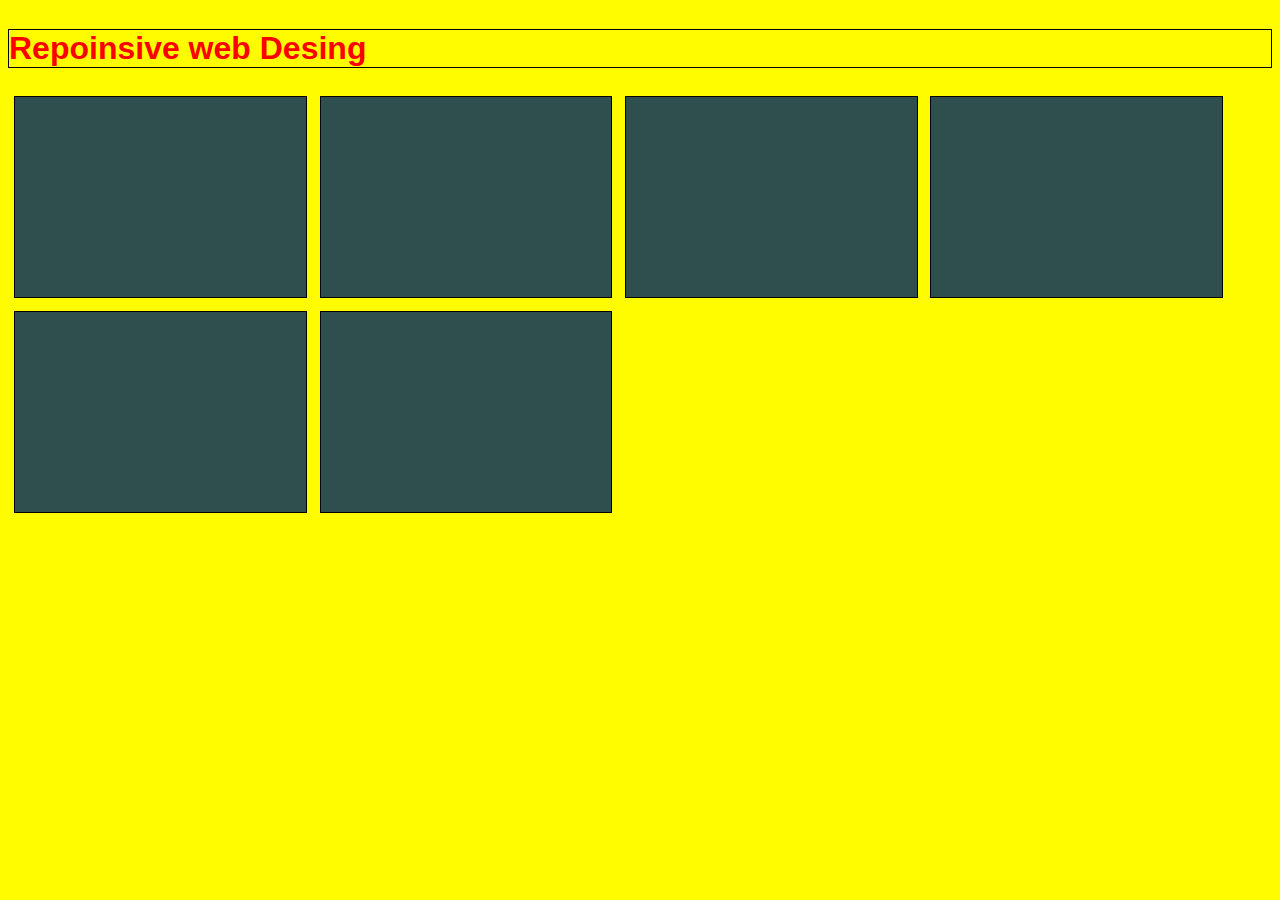
<file: index.html>
<!DOCTYPE html>
<html lang="es" dir="ltr">
<head>
    <meta charset="UTF-8">
    <title></title>

<link href="./css/estilo.css" media="screen" rel="stylesheet"/>
    <meta name="viewport" content="width=device-width, initial-scale=1.0">
    
</head>
<body>
    <div class="envoltura">
        <h1>Repoinsive web Desing</h1>
        <div class="articulo"></div>
        <div class="articulo"></div>
        <div class="articulo"></div>
        <div class="articulo"></div>
        <div class="articulo"></div>
        <div class="articulo"></div>
    </div>
</body>
</html>
</file>
<file: css/estilo.css>
body {
    background-color: #fffc00;
}

h1 {
    color: #f00;
    font-family: sans-serif;
    width: 100%; border: 1px solid #000;
 }

 .envoltura {
     width: 100%;
     display: flex;
     flex-wrap: wrap;
    
 }

 .articulo {
     width: 45%;
     height: 200px;
     border: 1px solid #000000;
     margin: 2%;
     
 }

 @media screen and (max-width: 599px) {
     .articulo{
        width: 95%;
        height: 200px;
        border: 1px solid #000000;
        margin: 2%;
    background-color: rgb(247, 151, 231);
     }
     
 }

 @media screen and (min-width: 1000px) {
    .articulo{
       width: 23%;
       height: 200px;
       border: 1px solid #000000;
       margin: 0.5%;
       background-color: darkslategray;
    }
}
</file>
